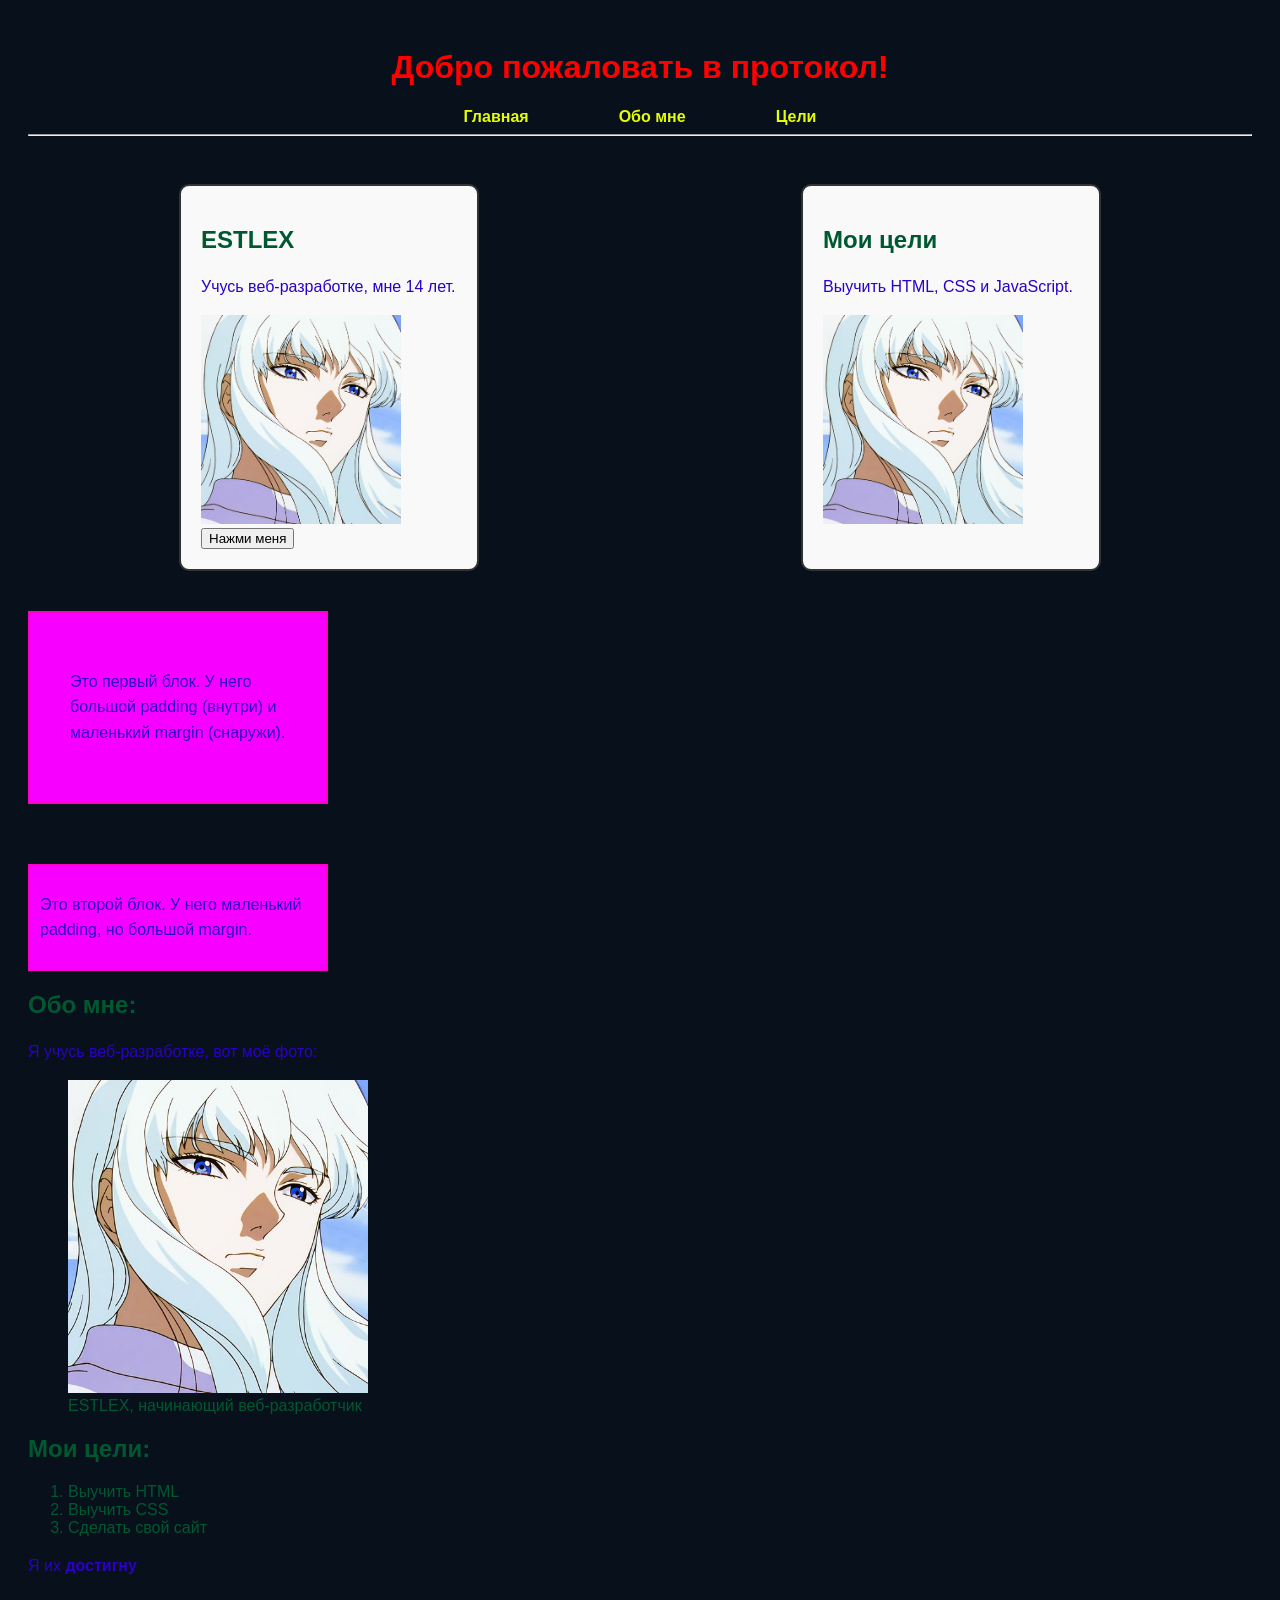
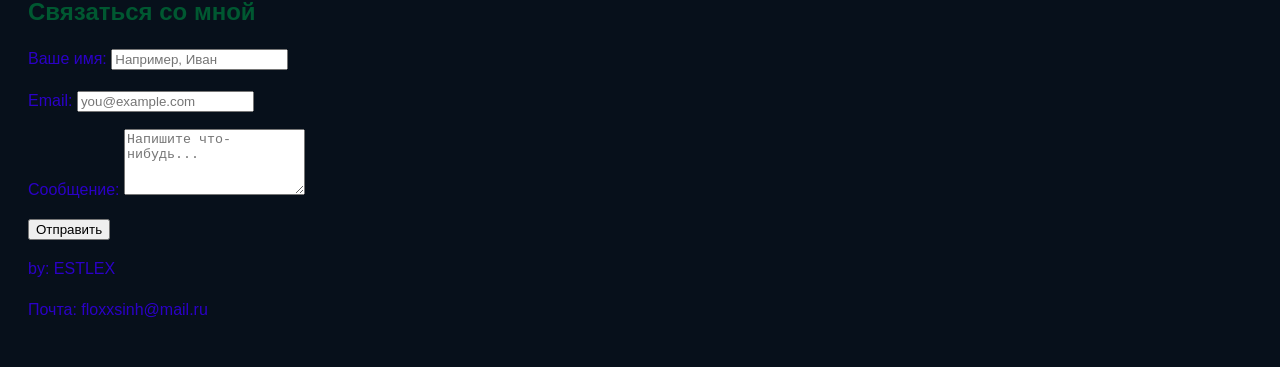
<file: index.html>
<!DOCTYPE html>
<html lang="ru">
<head>
  <meta charset="UTF-8">
  <title>Протокол</title>
  <link rel="stylesheet" href="style.css">
</head>
<body>
  <header>
    <h1>Добро пожаловать в протокол!</h1>
    <nav>
      <a href="#top">Главная</a>
      <a href="#me">Обо мне</a>
      <a href="#obsession">Цели</a>
    </nav>
  </header>

  <hr>

  <main>
    <div class="cards">
     <section class="card">
  <h2>ESTLEX</h2>
  <p>Учусь веб-разработке, мне 14 лет.</p>
  <img src="images/myphoto.jpg" alt="Моё фото" width="200">
  <button id="myButton">Нажми меня</button>
</section>

<section class="card">
  
  <h2>Мои цели</h2>
  <p>Выучить HTML, CSS и JavaScript.</p>
  <img src="images/myphoto.jpg" alt="Моё фото" width="200">
</section>
</div>
<div class="box box-1"> 
  <p>Это первый блок. У него большой padding (внутри) и маленький margin (снаружи).</p>
</div>

<div class="box box-2">
  <p>Это второй блок. У него маленький padding, но большой margin.</p>
</div>
    <section id="me">
  <h2>Обо мне:</h2>
  <article>
    <p>Я учусь веб-разработке, вот моё фото:</p>
    <figure>
      <img src="images/myphoto.jpg" alt="Моё фото" width="300">
      <figcaption>ESTLEX, начинающий веб-разработчик</figcaption>
    </figure>
  </article>
</section>

    <section id="obsession">
      <h2>Мои цели:</h2>
      <ol>
        <li>Выучить HTML</li>
        <li>Выучить CSS</li>
        <li>Сделать свой сайт</li>
      </ol>
      <p>Я их <strong>достигну</strong></p>
    </section>
<h2>Связаться со мной</h2>

<form action="/" method="post">
  <!-- Поле для имени -->
  <p>
    <label for="name">Ваше имя:</label>
    <input type="text" id="name" name="user_name" placeholder="Например, Иван">
  </p>

  <!-- Поле для email -->
  <p>
    <label for="email">Email:</label>
    <input type="email" id="email" name="user_email" placeholder="you@example.com">
  </p>

  <!-- Большое поле для сообщения -->
  <p>
    <label for="message">Сообщение:</label>
    <textarea id="message" name="user_message" rows="4" placeholder="Напишите что-нибудь..."></textarea>
  </p>

  <!-- Кнопка отправки -->
  <button type="submit">Отправить</button>
</form>


   </main>

  <footer>
    <p>by: ESTLEX</p>
    <p>Почта: floxxsinh@mail.ru</p>
  </footer>
<script src="script.js"></script>
</body>
</html>
</file>
<file: style.css>
nav {
  display: flex;
  gap: 90px;
  justify-content: center;
}
.cards {
  display: flex;
  gap: 20px;
  justify-content: center;
  flex-wrap: wrap;   /* разрешает карточкам переноситься на новую строку, если не хватает места */
}

body {
  background-color: #040d18fb;
  font-family: Arial, sans-serif;
  color: #005831;
  padding: 20px; /* отступ внутри страницы */
}

h1 {
  color: #ff0000;
  text-align: center; /* выравнивание по центру */
}

p {
  color: #2b00c7; /* тёмно-серый, но не чёрный */
  line-height: 1.6; /* расстояние между строками — так читать легче */
}

a {
  color: #e5ff00;
  text-decoration: none; /* убирает подчёркивание */
  font-weight: bold; /* делает ссылки жирнее */
}

a:hover {
  text-decoration: underline; /* подчёркивание появляется при наведении */
}

/* Общие стили для обеих коробок, чтобы было видно границы */
.box {
  border: 2px solid #ff00c8; /* тёмная рамка */
  background-color: #f700ff; /* светло-голубой фон */
  width: 300px; /* фиксированная ширина, чтобы было наглядно */
}

/* Первый блок: много места ВНУТРИ */
.box-1 {
  padding: 40px;  /* отступ от текста до рамки — большой */
  margin-bottom: 10px; /* маленький отступ СНАРУЖИ, до следующего блока */
}

/* Второй блок: много места СНАРУЖИ */
.box-2 {
  padding: 10px;  
  margin-top: 60px;
}
* { 
  box-sizing: border-box;
}
.card {
  width: 300px ;
  width: 300px;
  padding: 20px;
  border: 2px solid #333;
  background-color: #f9f9f9;
}

.card {
  margin: 40px auto;
  border-radius: 10px;
}

.card.active {
  background-color: #ffcc00; /* жёлтый, когда активна */
}
</file>
